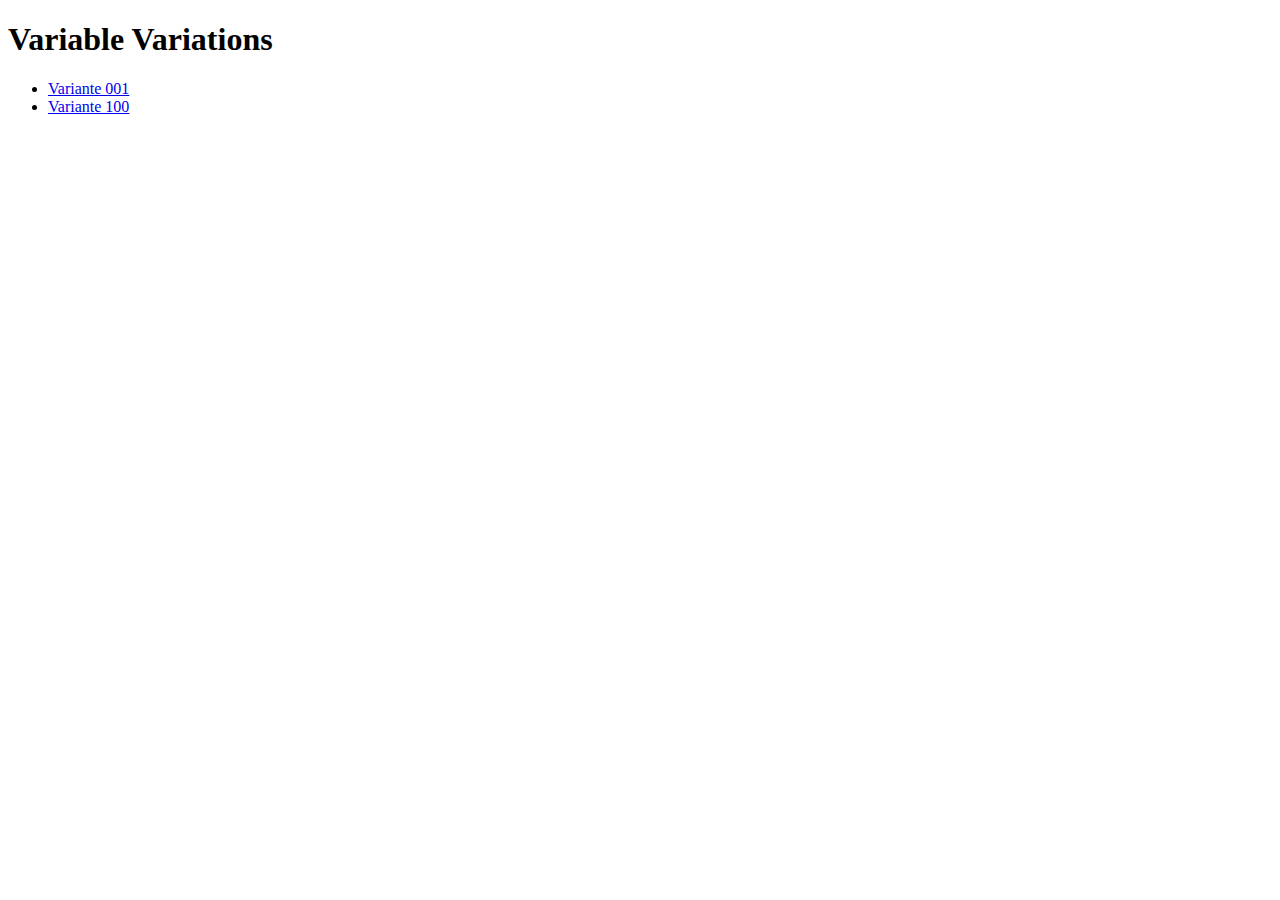
<file: index.html>
<!DOCTYPE html>
<html lang="en">
<head>
  <meta charset="UTF-8">
  <meta name="viewport" content="width=device-width, initial-scale=1.0">
  <title>Variable Variations – Vorname</title>
  <link rel="stylesheet" href="fonts.css">
</head>
<body>

  <header>
    <h1>Variable Variations</h1>
  </header>

  <main>
    <ul>
      <li><a href="./vorname-nachname-001/">Variante 001</a></li>
      <!-- übrige 98 Links selber ergänzen-->
      <li><a href="./vorname-nachname-100/">Variante 100</a></li>
      <!-- es dürfen auch mehr als 100 sein -->
    </ul>
  </main>
  
</body>
</html>
</file>
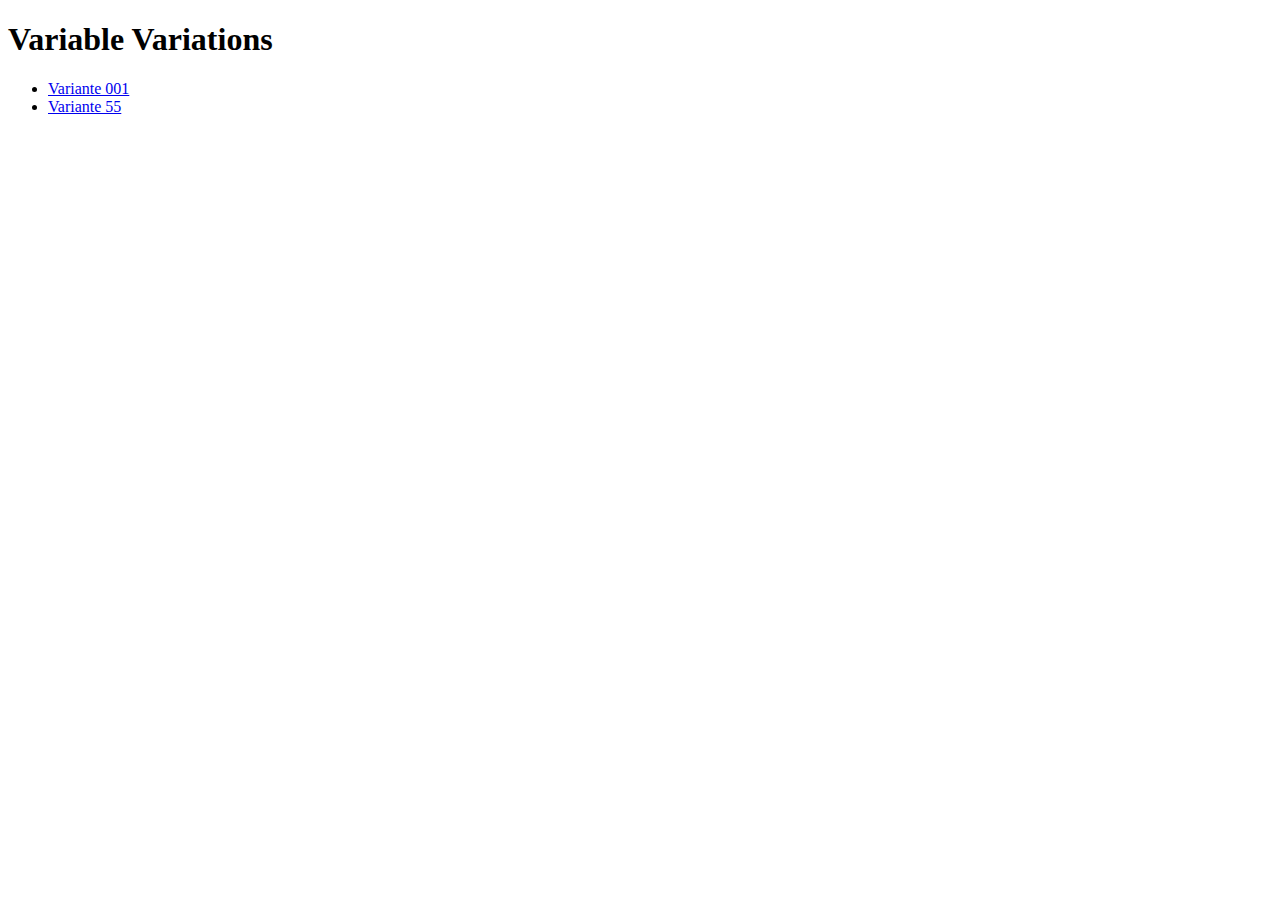
<file: vorname-nachname/index.html>
<!DOCTYPE html>
<html lang="de">
<head>
  <meta charset="UTF-8">
  <meta name="viewport" content="width=device-width, initial-scale=1.0">
  <title>Variable Variations – Vorname</title>
  <link rel="stylesheet" href="fonts.css">
</head>
<body>

  <header>
    <h1>Variable Variations</h1>
  </header>

  <main>
    <ul>
      <li><a href="/vorname-nachname-001/">Variante 001</a></li>
      <!-- übrige 98 Links selber ergänzen-->
      <li><a href="/vorname-nachname-55/">Variante 55</a></li>
      <!-- es dürfen auch mehr als 55 sein -->
    </ul>
  </main>
  
</body>
</html>
</file>
<file: fonts.css>
/*
 * =======================
 * Variable Font einbinden
 * =======================
 *
 * Lesen:
 * https://web.dev/variable-fonts/
 * https://developer.mozilla.org/en-US/docs/Web/CSS/CSS_Fonts/Variable_Fonts_Guide
 *
 */


/* 
 * =================
 * Entweder ab Datei
 * =================
 */

/*
 * - Vergleiche mit ‘Introduction to variable fonts on the web’
 * - Den Namen der font-family kannst du frei wählen.
 * - Foo-Bar-VF.woff2 mit dem Dateinamen deines Fonts ersetzen.
 * - Die Werte zu font-weight und font-stretch stellst du gemäss Font-Eigenschaften ein.
 */

/* 
 @font-face {
	font-family: 'My Variable Font';
	src: url('Foo-Bar-VF.woff2') format('woff2 supports variations'),
       url('Foo-Bar.woff2') format('woff2-variations');
	font-weight: 100 1000;
	font-stretch: 25% 151%;
}
*/

/*
 * =====================================
 * Oder ab CDN (Google, Adobe, Monotype)
 * =====================================
 */


/*
 @import url('https://fonts.googleapis.com/css2?family=Recursive:slnt,wght,CASL,CRSV,MONO@-15..0,300..1000,0..1,0..1,0..1&display=swap');
*/
</file>
<file: vorname-nachname/fonts.css>
/*
 * =======================
 * Variable Font einbinden
 * =======================
 *
 * Lesen:
 * https://web.dev/variable-fonts/
 * https://developer.mozilla.org/en-US/docs/Web/CSS/CSS_Fonts/Variable_Fonts_Guide
 *
 */


/* 
 * =================
 * Entweder ab Datei
 * =================
 */

/*
 * - Vergleiche mit ‘Introduction to variable fonts on the web’
 * - Den Namen der font-family kannst du frei wählen.
 * - Foo-Bar-VF.woff2 mit dem Dateinamen deines Fonts ersetzen.
 * - Die Werte zu font-weight und font-stretch stellst du gemäss Font-Eigenschaften ein.
 */

/* 
 @font-face {
	font-family: 'My Variable Font';
  src: url('Foo-Bar-VF.woff2') format('woff2-variations');
	font-weight: 100 1000;
	font-stretch: 25% 151%;
}
*/

/*
 * =====================================
 * Oder ab CDN (Google, Adobe, Monotype)
 * =====================================
 */

/*
 @import url('https://fonts.googleapis.com/css2?family=Recursive:slnt,wght,CASL,CRSV,MONO@-15..0,300..1000,0..1,0..1,0..1&display=swap');
*/

/*
ACHTUNG! die @import-Zeile muss zuoberst im Stylesheet stehen!
*/
</file>
